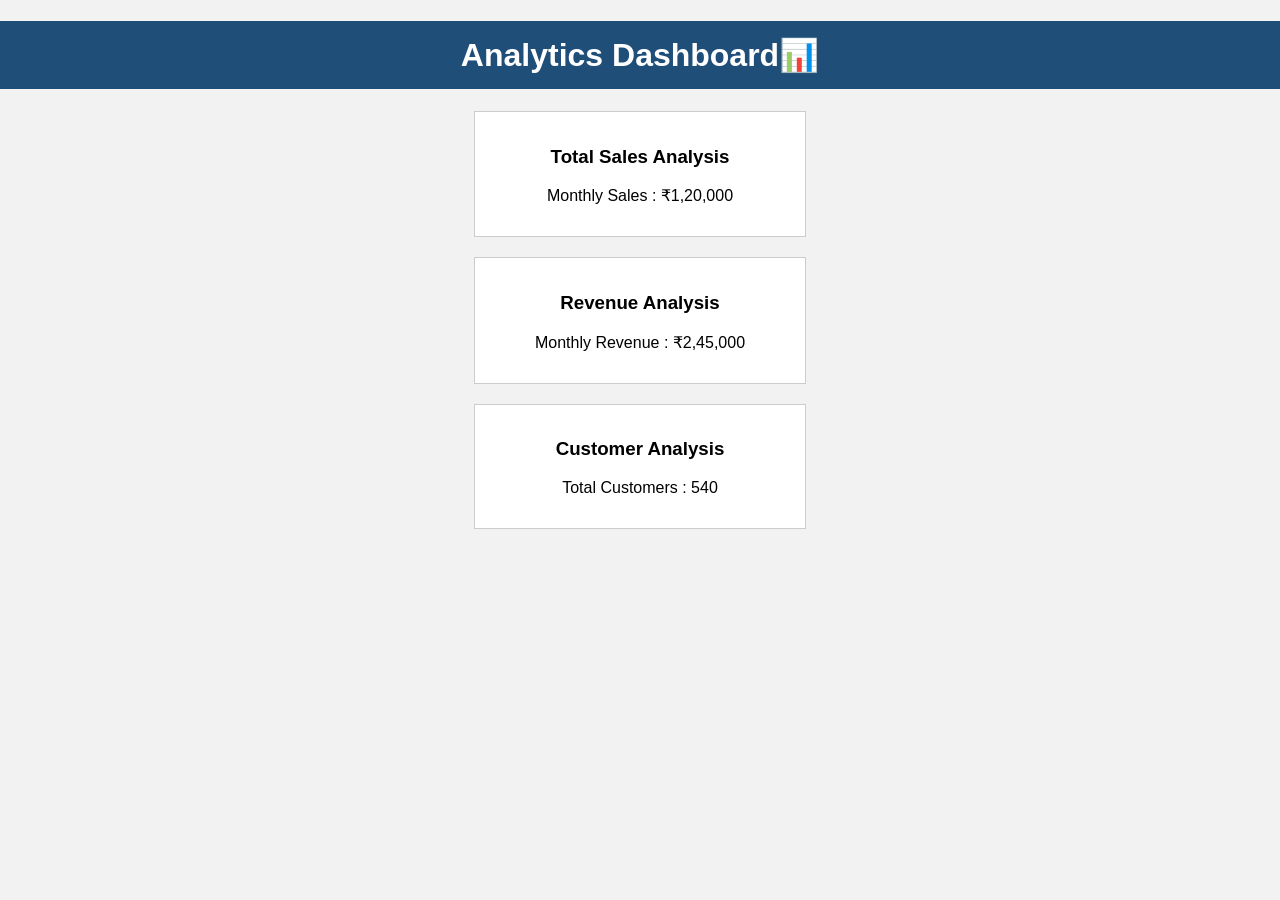
<file: analytics.html>
<!DOCTYPE html>
<html lang="en">
<head>
    <meta charset="UTF-8">
    <meta name="viewport" content="width=device-width, initial-scale=1.0">
    <title>Analytics</title>

    <style>
        body{
            font-family: Arial, sans-serif;
            background-color: #f2f2f2;
            text-align: center;
            margin: 0;
        }

        h1{
            background-color: #1f4e79;
            color: white;
            padding: 15px;
        }

        .box{
            width: 300px;
            margin: 20px auto;
            padding: 15px;
            background-color: white;
            border: 1px solid #ccc;
        }
    </style>
</head>

<body>

    <h1>Analytics Dashboard📊</h1>

    <div class="box">
        <h3>Total Sales Analysis</h3>
        <p>Monthly Sales : ₹1,20,000</p>
    </div>

    <div class="box">
        <h3>Revenue Analysis</h3>
        <p>Monthly Revenue : ₹2,45,000</p>
    </div>

    <div class="box">
        <h3>Customer Analysis</h3>
        <p>Total Customers : 540</p>
    </div>

</body>
</html>
</file>
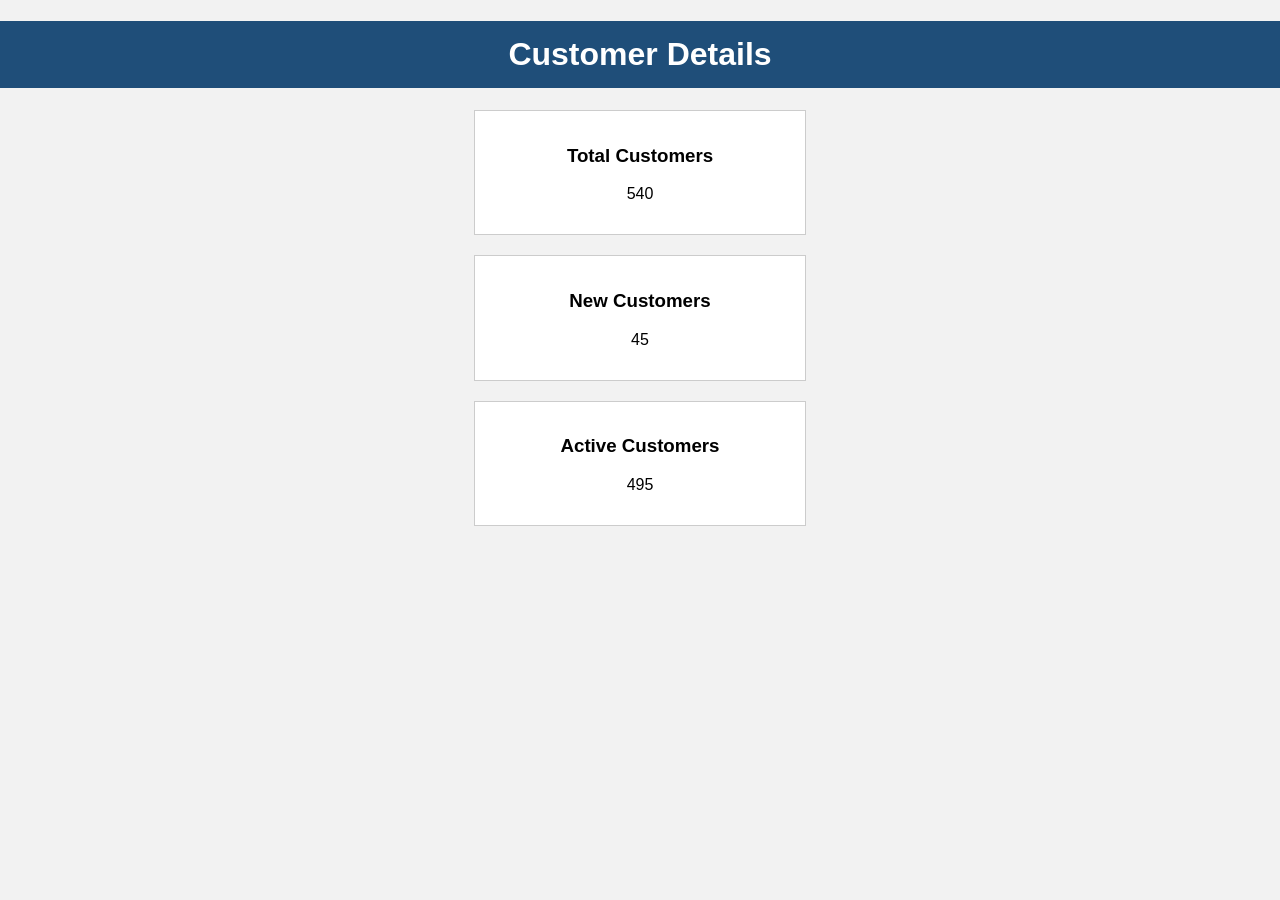
<file: customer.html>
<!DOCTYPE html>
<html lang="en">
<head>
    <meta charset="UTF-8">
    <meta name="viewport" content="width=device-width, initial-scale=1.0">
    <title>Customers</title>

    <style>
        body{
            font-family: Arial, sans-serif;
            background-color: #f2f2f2;
            text-align: center;
            margin: 0;
        }

        h1{
            background-color: #1f4e79;
            color: white;
            padding: 15px;
        }

        .box{
            width: 300px;
            margin: 20px auto;
            padding: 15px;
            background-color: white;
            border: 1px solid #ccc;
        }

        /* Mobile View */
        @media screen and (max-width:600px){

            .box{
                width:90%;
            }

            h1{
                font-size:24px;
            }

            h3{
                font-size:18px;
            }

            p{
                font-size:16px;
            }
        }
    </style>
</head>

<body>

    <h1>Customer Details</h1>

    <div class="box">
        <h3>Total Customers</h3>
        <p>540</p>
    </div>

    <div class="box">
        <h3>New Customers</h3>
        <p>45</p>
    </div>

    <div class="box">
        <h3>Active Customers</h3>
        <p>495</p>
    </div>

    <script>
        console.log("Customer page loaded successfully.");
    </script>

</body>
</html>
</file>
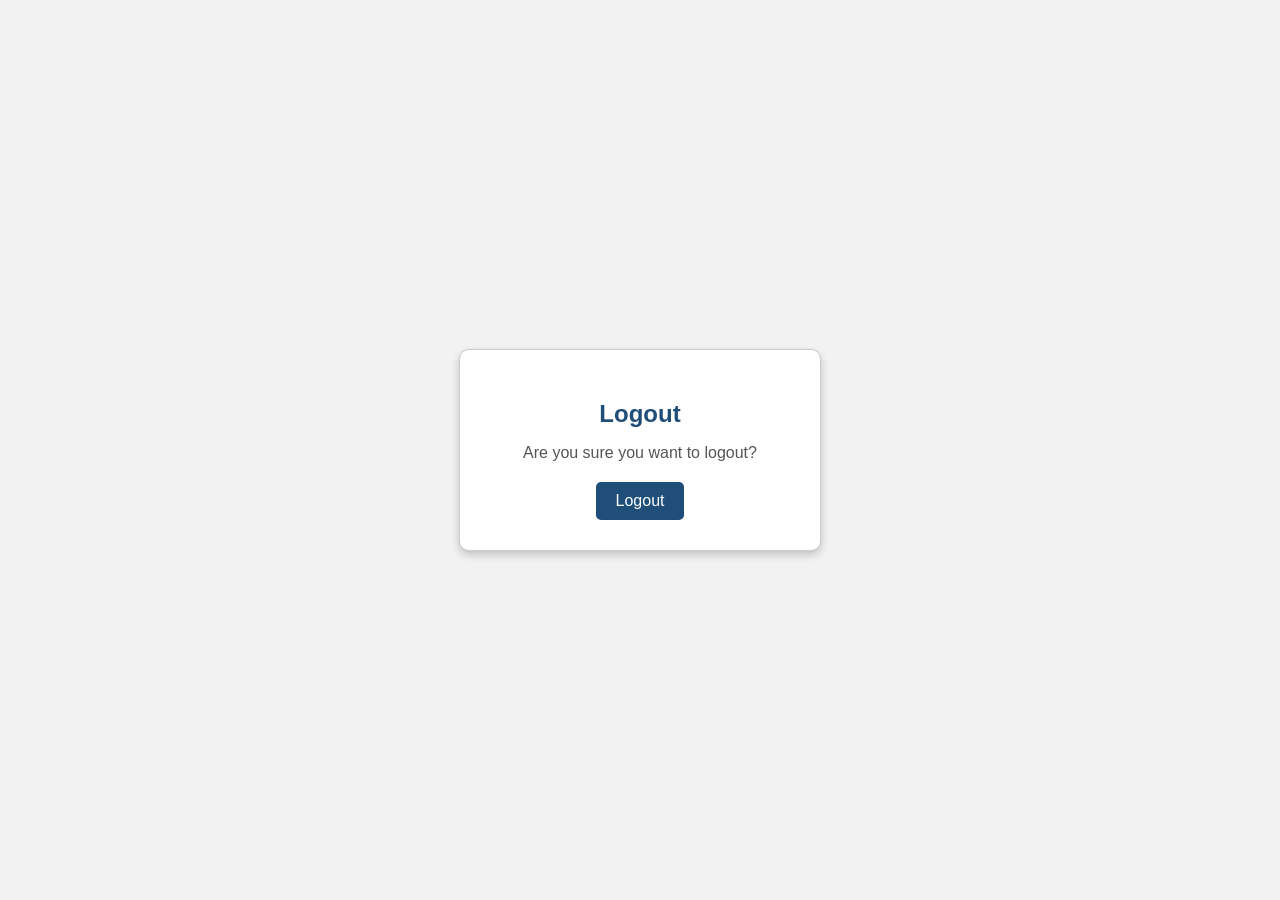
<file: logout.html>
<!DOCTYPE html>
<html lang="en">
<head>
<meta charset="UTF-8">
<meta name="viewport" content="width=device-width, initial-scale=1.0">
<title>Logout</title>

<style>
    body{
        font-family: Arial, sans-serif;
        background-color:#f2f2f2;
        margin:0;
        display:flex;
        justify-content:center;
        align-items:center;
        height:100vh;
    }

    .logout-box{
        background:white;
        padding:30px;
        width:300px;
        text-align:center;
        border:1px solid #ccc;
        border-radius:10px;
        box-shadow:0 4px 8px rgba(0,0,0,0.2);
    }

    h2{
        color:#1f4e79;
        margin-bottom:10px;
    }

    p{
        color:#555;
        margin-bottom:20px;
    }

    button{
        background-color:#1f4e79;
        color:white;
        border:none;
        padding:10px 20px;
        border-radius:5px;
        cursor:pointer;
        font-size:16px;
    }

    button:hover{
        background-color:#163b5c;
    }

    @media screen and (max-width:600px){
        .logout-box{
            width:90%;
        }
    }
</style>

</head>
<body>

<div class="logout-box">
    <h2>Logout</h2>
    <p>Are you sure you want to logout?</p>

    <button onclick="logout()">Logout</button>
</div>

<script>
function logout() {
    alert("Logged out successfully!");
    window.location.href = "index.html";
}
</script>

</body>
</html>
</file>
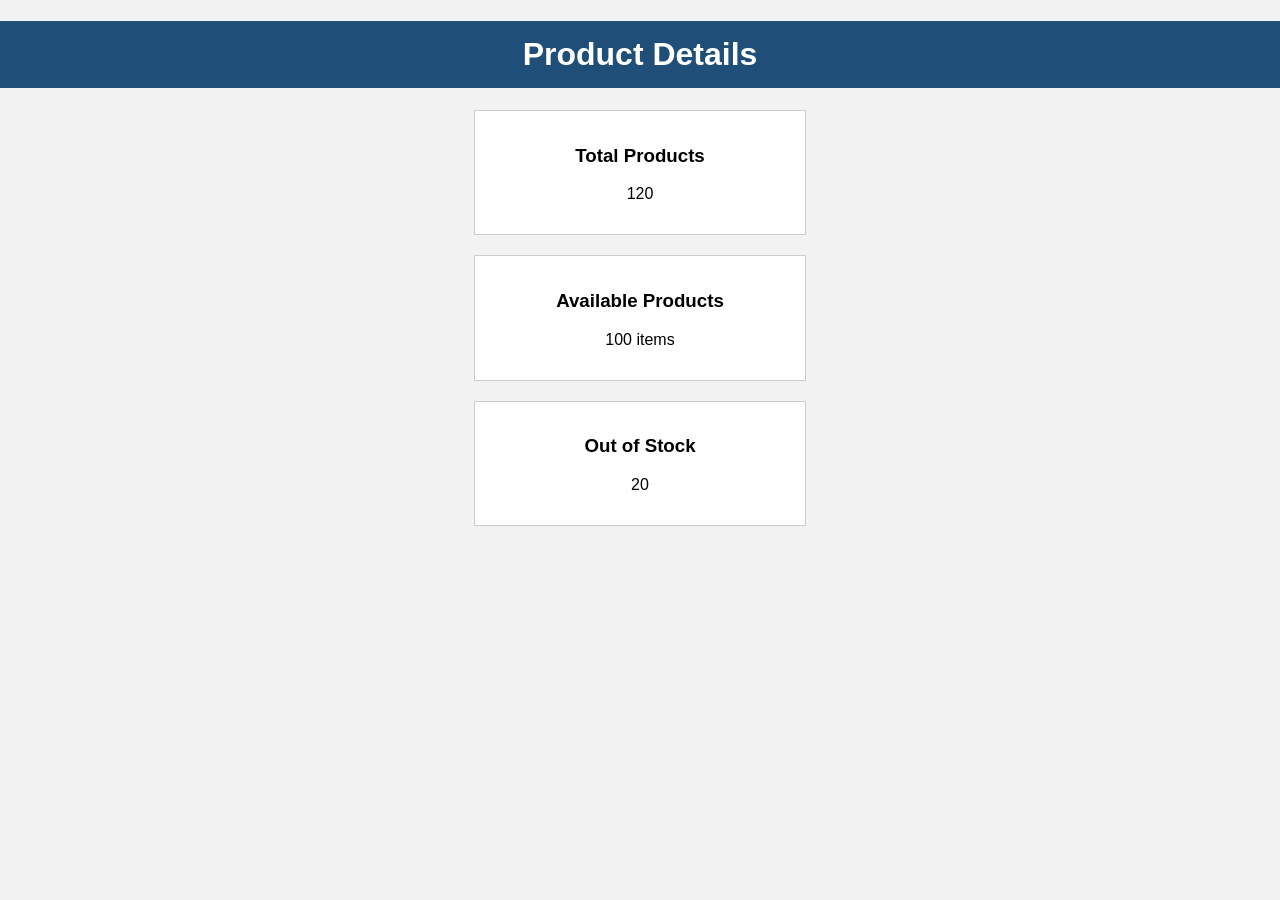
<file: product.html>
<!DOCTYPE html>
<html lang="en">
<head>
    <meta charset="UTF-8">
    <meta name="viewport" content="width=device-width, initial-scale=1.0">
    <title>Products</title>

    <style>
        body{
            font-family: Arial, sans-serif;
            background-color: #f2f2f2;
            text-align: center;
            margin: 0;
        }

        h1{
            background-color: #1f4e79;
            color: white;
            padding: 15px;
        }

        .box{
            width: 300px;
            margin: 20px auto;
            padding: 15px;
            background-color: white;
            border: 1px solid #ccc;
        }

        /* Mobile View */
        @media screen and (max-width:600px){

            .box{
                width:90%;
            }

            h1{
                font-size:24px;
            }

            h3{
                font-size:18px;
            }

            p{
                font-size:16px;
            }
        }
    </style>
</head>

<body>

    <h1>Product Details</h1>

    <div class="box">
        <h3>Total Products</h3>
        <p>120</p>
    </div>

    <div class="box">
        <h3>Available Products</h3>
        <p>100 items</p>
    </div>

    <div class="box">
        <h3>Out of Stock</h3>
        <p>20</p>
    </div>

    <script>
        console.log("Product page loaded successfully.");
    </script>

</body>
</html>
</file>
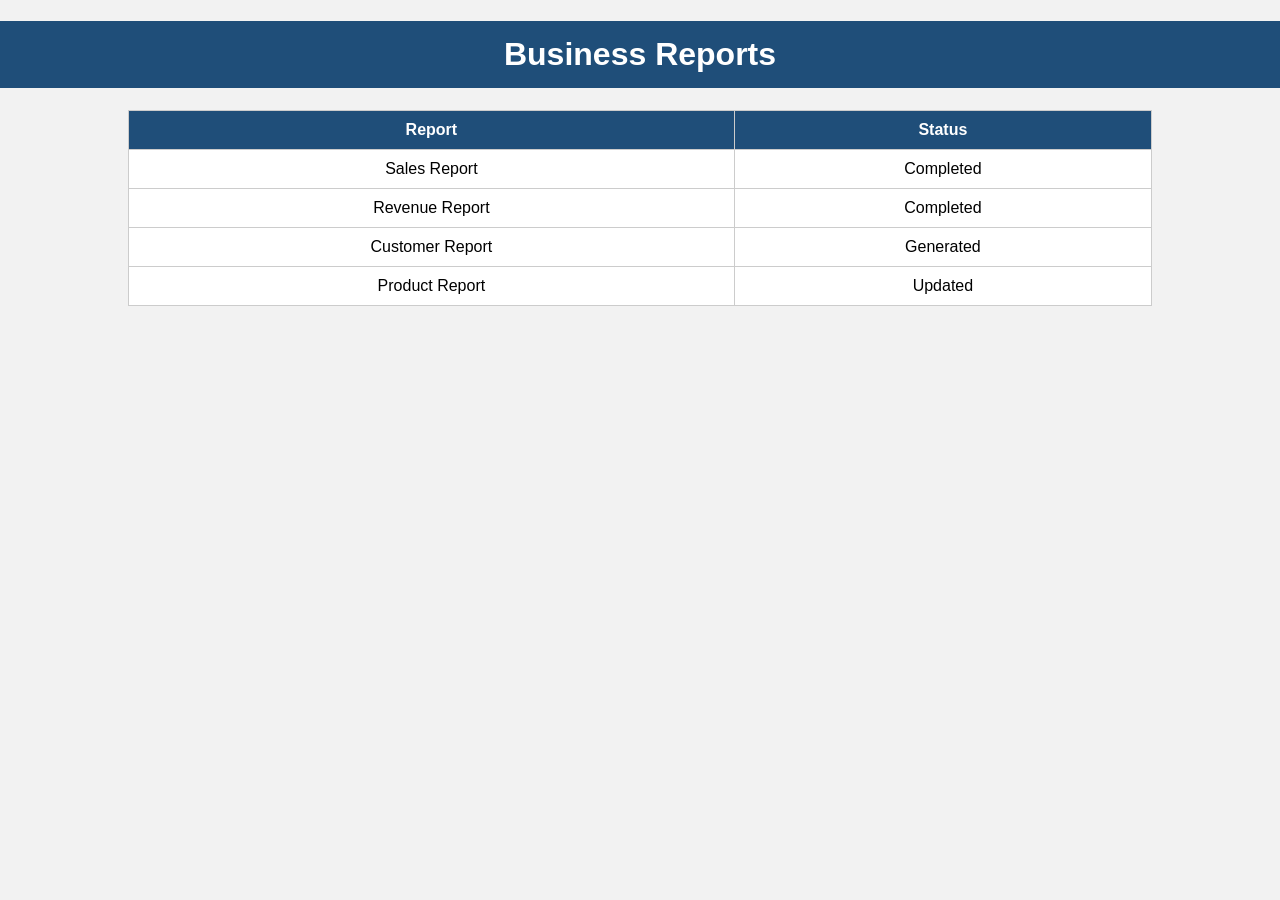
<file: report.html>
<!DOCTYPE html>
<html lang="en">
<head>
    <meta charset="UTF-8">
    <meta name="viewport" content="width=device-width, initial-scale=1.0">
    <title>Reports</title>

    <style>
        body{
            font-family: Arial, sans-serif;
            background-color:#f2f2f2;
            margin:0;
            text-align:center;
        }

        h1{
            background-color:#1f4e79;
            color:white;
            padding:15px;
        }

        table{
            width:80%;
            margin:20px auto;
            border-collapse:collapse;
            background:white;
        }

        th,td{
            border:1px solid #ccc;
            padding:10px;
        }

        th{
            background-color:#1f4e79;
            color:white;
        }

        @media screen and (max-width:600px){

            table{
                width:95%;
            }

            th,td{
                font-size:14px;
                padding:8px;
            }
        }
    </style>
</head>

<body>

    <h1>Business Reports</h1>

    <table>
        <tr>
            <th>Report</th>
            <th>Status</th>
        </tr>

        <tr>
            <td>Sales Report</td>
            <td>Completed</td>
        </tr>

        <tr>
            <td>Revenue Report</td>
            <td>Completed</td>
        </tr>

        <tr>
            <td>Customer Report</td>
            <td>Generated</td>
        </tr>

        <tr>
            <td>Product Report</td>
            <td>Updated</td>
        </tr>
    </table>


</body>
</html>
</file>
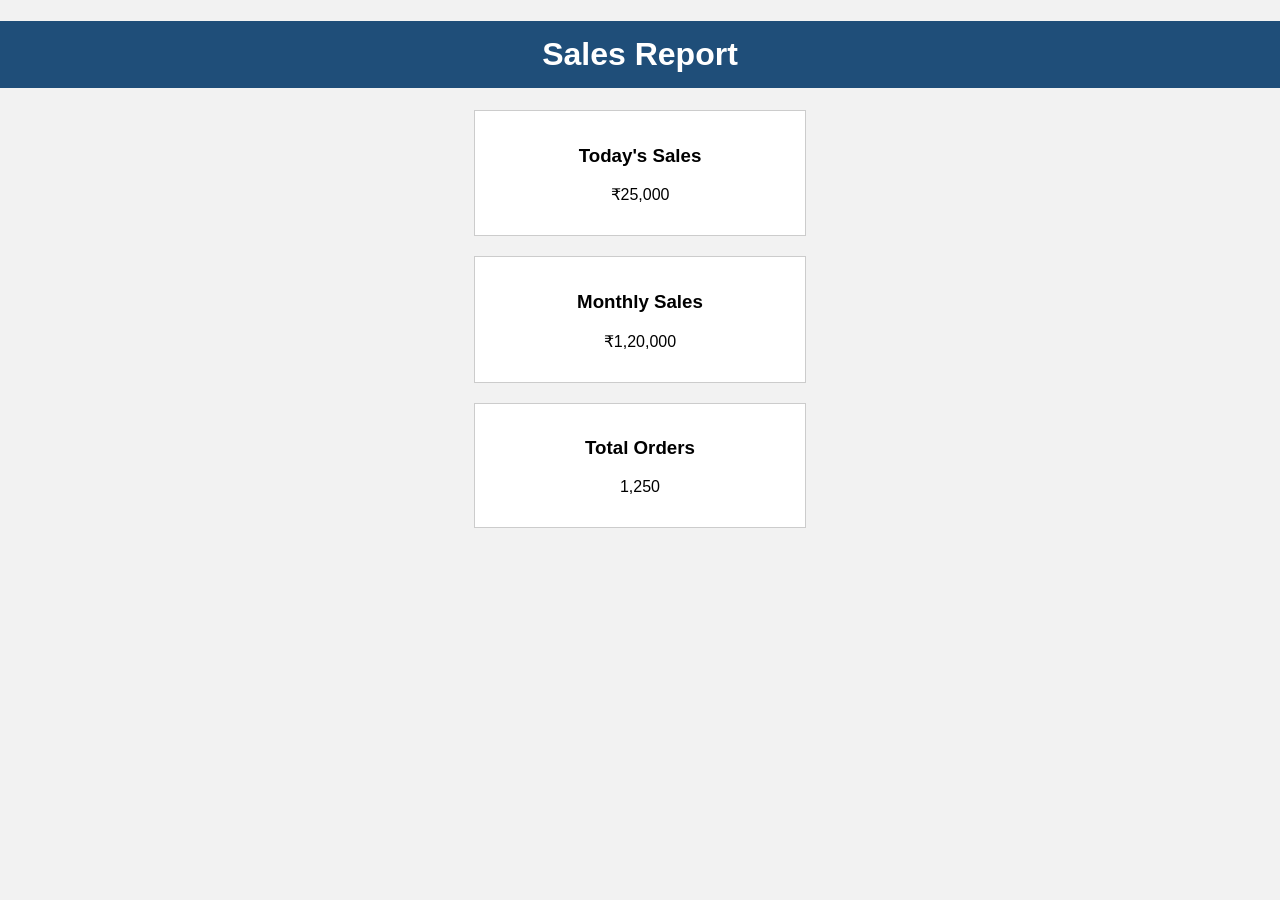
<file: sales.html>
<!DOCTYPE html>
<html lang="en">
<head>
    <meta charset="UTF-8">
    <meta name="viewport" content="width=device-width, initial-scale=1.0">
    <title>Sales</title>

    <style>
        body{
            font-family: Arial, sans-serif;
            background-color: #f2f2f2;
            text-align: center;
            margin: 0;
        }

        h1{
            background-color: #1f4e79;
            color: white;
            padding: 15px;
        }

        .box{
            width: 300px;
            margin: 20px auto;
            padding: 15px;
            background-color: white;
            border: 1px solid #ccc;
        }
@media screen and (max-width: 600px) {

    .box{
        width: 90%;
    }

    h1{
        font-size: 24px;
    }

    h3{
        font-size: 18px;
    }

    p{
        font-size: 16px;
    }
}
    </style>
</head>

<body>

    <h1>Sales Report</h1>

    <div class="box">
        <h3>Today's Sales</h3>
        <p>₹25,000</p>
    </div>

    <div class="box">
        <h3>Monthly Sales</h3>
        <p>₹1,20,000</p>
    </div>

    <div class="box">
        <h3>Total Orders</h3>
        <p>1,250</p>
    </div>

</body>
</html>
</file>
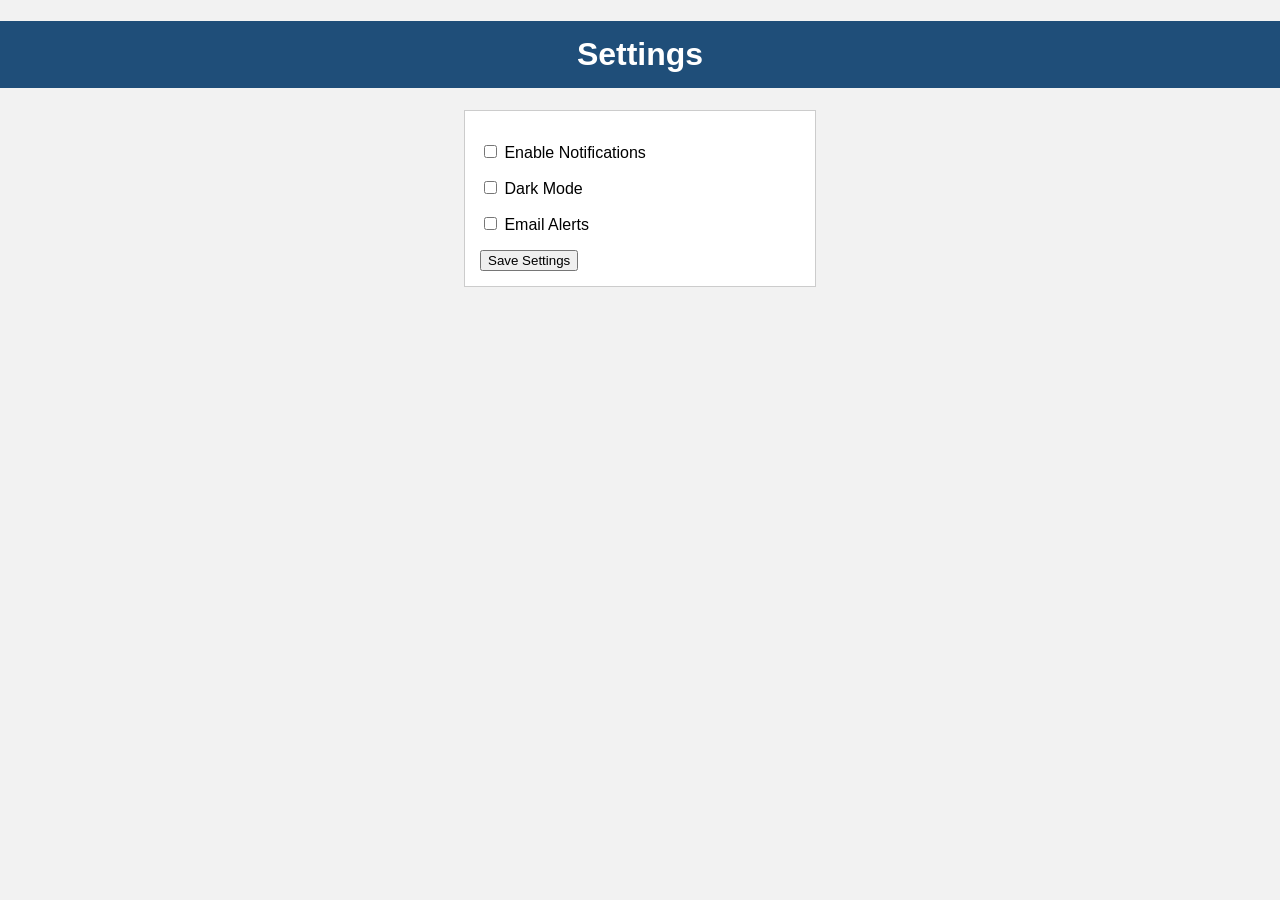
<file: settings.html>
<!DOCTYPE html>
<html lang="en">
<head>
    <meta charset="UTF-8">
    <meta name="viewport" content="width=device-width, initial-scale=1.0">
    <title>Settings</title>

    <style>
        body{
            font-family: Arial, sans-serif;
            background-color:#f2f2f2;
            margin:0;
            text-align:center;
        }

        h1{
            background-color:#1f4e79;
            color:white;
            padding:15px;
        }

        .box{
            width:320px;
            margin:20px auto;
            padding:15px;
            background:white;
            border:1px solid #ccc;
            text-align:left;
        }

        @media screen and (max-width:600px){
            .box{
                width:90%;
            }
        }
    </style>
</head>

<body>

<h1>Settings</h1>

<div class="box">
    <p><input type="checkbox"> Enable Notifications</p>
    <p><input type="checkbox"> Dark Mode</p>
    <p><input type="checkbox"> Email Alerts</p>
    <button onclick="alert('Settings updated successfully!')">Save Settings</button>
</div>



</body>
</html>
</file>
